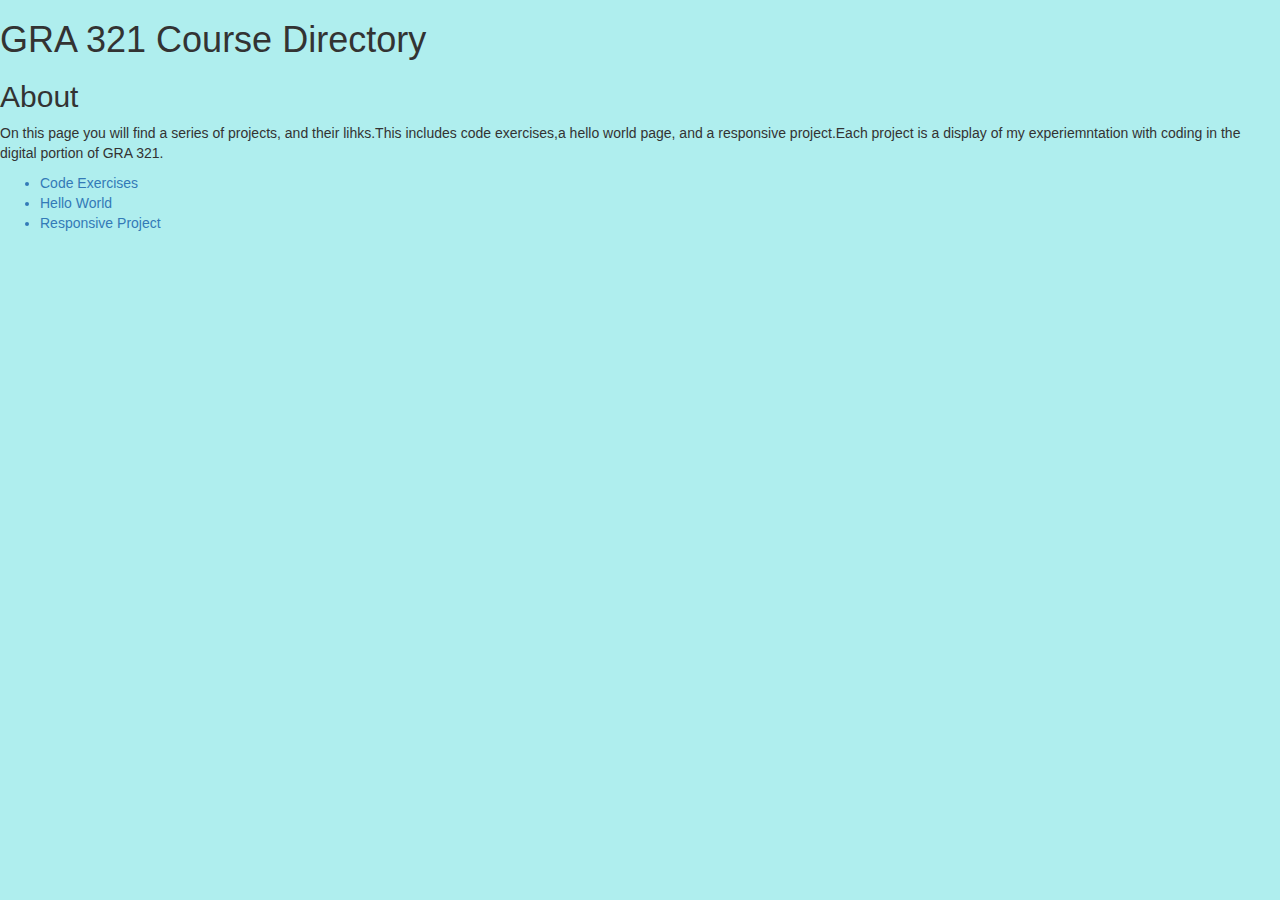
<file: index.html>
<!DOCTYPE html>

<html>
  <head>
    <title>GRA 321 Digital Project Directory</title>
    <meta charset="UTF-8">
    <meta name="description" content="#">
    <meta name="keywords" content="#">
    <meta name="author" content="Sydney Dron">
    <link href="./css/normalize.css" type="text/css" rel="stylesheet">
    <link href="./css/style.css" type="text/css" rel="stylesheet">
  </head>

  <body>
    <h1>GRA 321 Course Directory</h1>
  <h2>About </h2>
  <p>On this page you will find a series of projects, and their lihks.This includes code exercises,a hello world page, and a responsive project.Each project is a display of my experiemntation with coding in the digital portion of GRA 321.</p>
    <ul>
      <a href="/code-exercises"><li>Code Exercises</li></a>
      <a href="./hello-world"><li>Hello World</li></a>
      <a href="/responsive-project"><li>Responsive Project</li></a>
    </ul>

  </body>
</html>
</file>
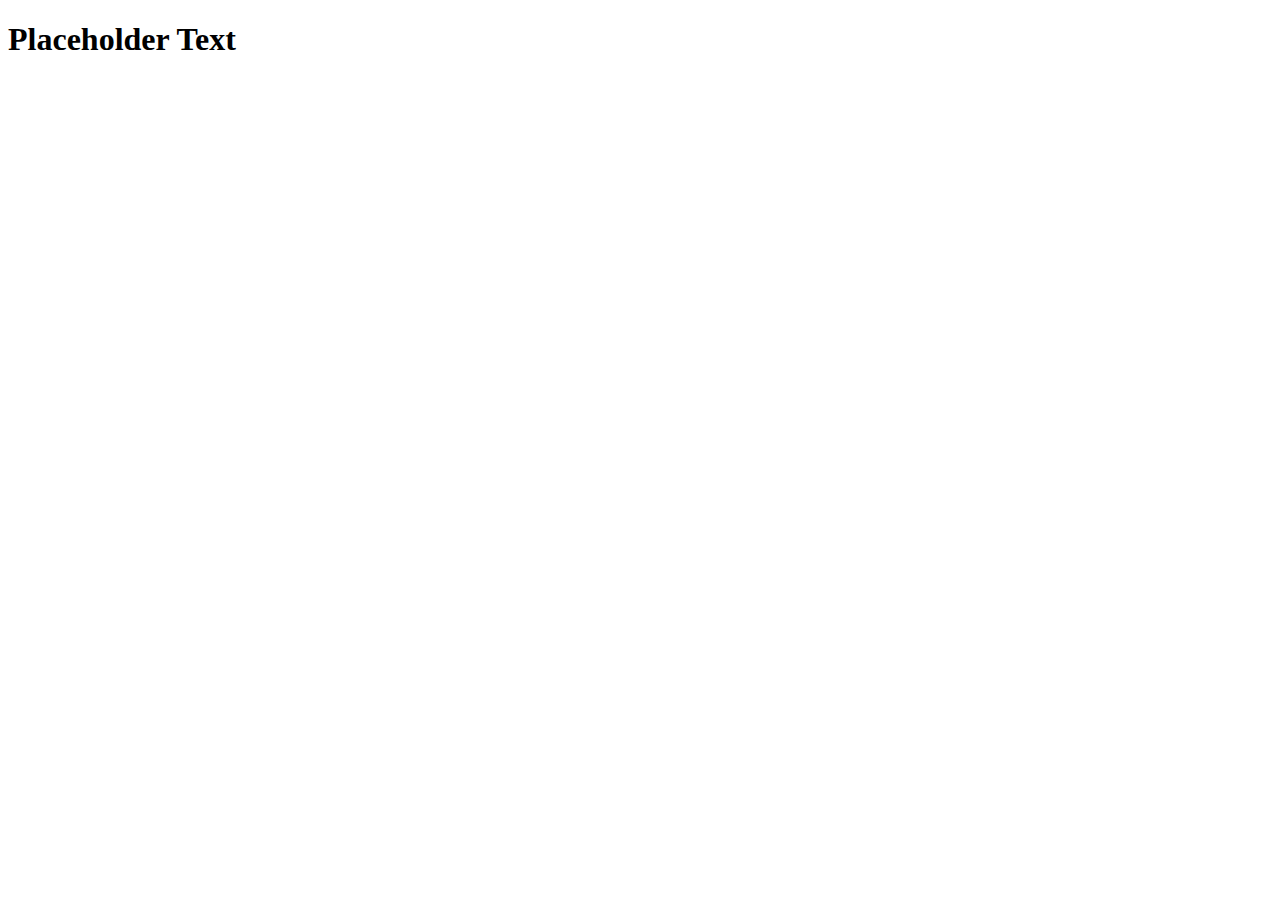
<file: code-exercises/index.html>
<!DOCTYPE html>
<html>
  <head>
    <title>#</title>
    <meta charset="UTF-8">
    <meta name="description" content="#">
    <meta name="keywords" content="#">
    <meta name="author" content="#">
  </head>

  <body>
  <h1>Placeholder Text</h1>
  </body>
</html>
</file>
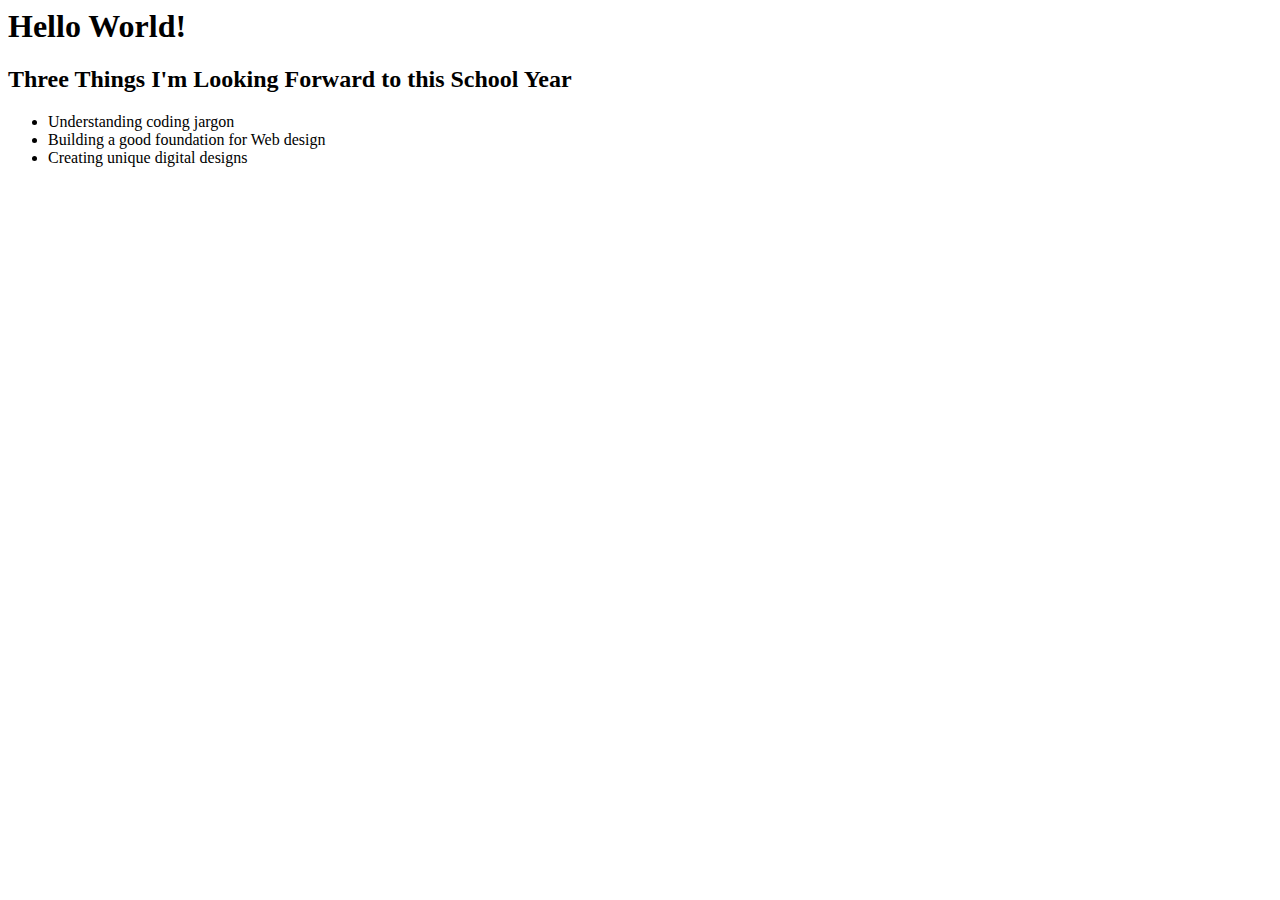
<file: hello-world/index.html>
<!--This is my Hello World Project where I will practice using proper syntax-->
<DOCTYPE html>
<html>
  <head>
    <title>Hello World Project</title>
    <meta charset="UTF-8">
    <meta name="description" content="Hello World Project"
    <meta name="author" content="Sydney Dron">
    <meta name=keywords" content="Design, School, Digital"
</head>

<body>
  <h1>Hello World!<h1>
  <h2>Three Things I'm Looking Forward to this School Year</h2>
  <!--list three things im excited for starting here-->
<ul>
  <li>Understanding coding jargon</li>
  <li>Building a good foundation for Web design
  <li>Creating unique digital designs</li>
</ul>
<!-- list of things i'm excited for ending here-->
  </body>
</html>
</file>
<file: css/style.css>
body {
background-color: paleTurquoise;
}
</file>
